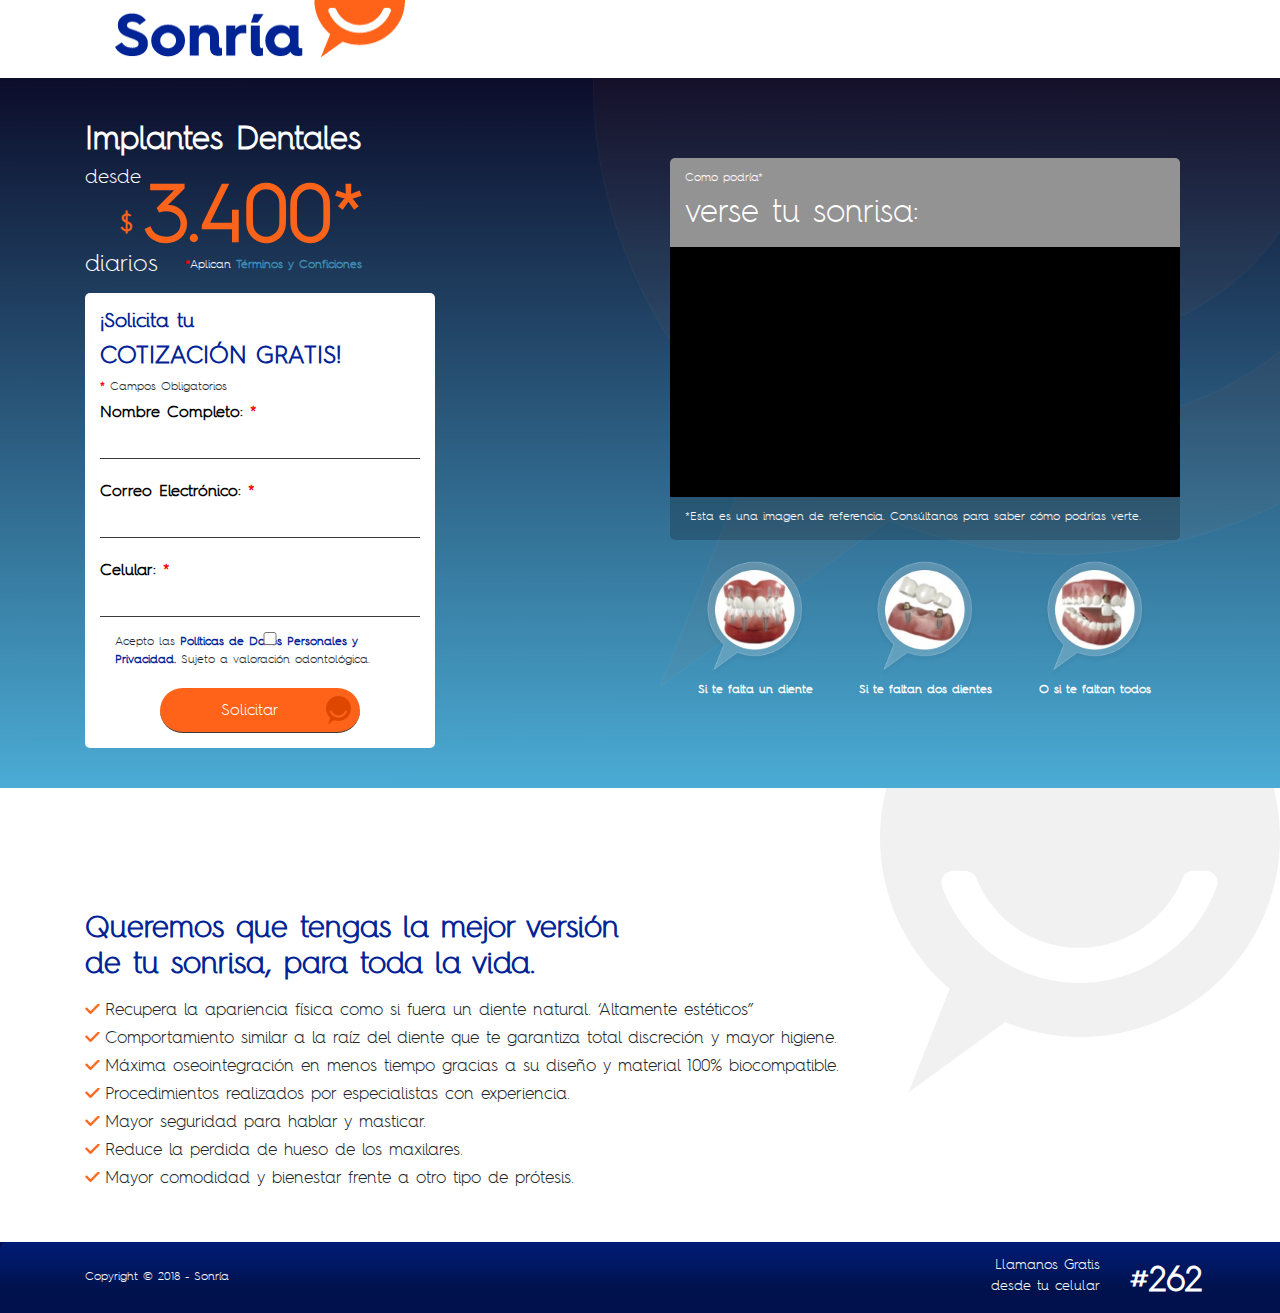
<file: index.html>
<!DOCTYPE html>
<html lang="es">
<head>
	<meta charset="UTF-8">
	<title>SONRÍA - IMPLANTES DENTALES DESDE $3.400 DIARIOS</title>
	<meta http-equiv="X-UA-Compatible" content="IE=edge">
    <meta name="viewport" content="width=device-width, initial-scale=1">
    <!--<link rel="shortcut icon" type="image/png" href="src/img/favicon.png"/>-->
    <!--SEO-->
    <meta name="author" content="Juan David Forero">
    <meta name="description" content=">Implantes Dentales desde $3.400 diarios">
    <meta name="robots" content="index,follow">
    <meta name="keywords" content="Sonria, implantes dentales, sonrisa, seguridad dental, dientes">
	<!-- Importar librerías -->
	<link rel="stylesheet" href="https://stackpath.bootstrapcdn.com/bootstrap/4.3.1/css/bootstrap.min.css" integrity="sha384-ggOyR0iXCbMQv3Xipma34MD+dH/1fQ784/j6cY/iJTQUOhcWr7x9JvoRxT2MZw1T" crossorigin="anonymous">
	<link rel="stylesheet" href="src/css/estilos.css">
</head>
<body>
	<!--Seccion Header -->
	<header class="container-fluid">
		<div class="container">
			<div class="row">
				<div class="col-md-4">
					<img src="src/img/Grupo 279.png" alt="Sonría Logo">
				</div>
				<div class="col-md-8"><br></div>
			</div>
		</div>
	</header>
	<!--CONTENIDO CENTRAL-->
	<div class="container-fluid contenidocentral">
		<div class="container">
			<div class="row">
				<div class="col-md-4">
					<div class="contenido-principaltitulo">
						<h2 class="subtitulo color-blanco">Implantes Dentales</h2>
						<h5 class="color-blanco" id="text1">desde</h5>
						<h4 class="color-naranja" id="text2">$</h4>
						<h1 class="color-naranja" id="text3">3.400*</h1>
						<h4 class="color-blanco" id="text4">diarios</h4>
						<p class="terminostop"><span>*</span>Aplican <a href="#">Términos y Conficiones</a></p>
					</div>
					<div class="contenidoform">
						<h3 class="color-azul">¡Solicita tu</h3>
						<h4 class="color-azul">COTIZACIÓN GRATIS!</h4>
						<p><span>*</span> Campos Obligatorios</p>
						<form action="envio.php" class="formulariosec" method="POST">
							<label for="nombres">Nombre Completo: <span>*</span></label>
							<input type="text" name="nombrecompleto" required="">
							<label for="email">Correo Electrónico: <span>*</span></label>
							<input type="email" name="email" required="">
							<label for="telefono">Celular: <span>*</span></label>
							<input type="number" name="celular" pattern="^\d{10}$" required="">
							<p class="terminoscondiciones"><input type="checkbox" required name="terminos"> Acepto las <a href="#">Políticas de Datos Personales y Privacidad.</a> Sujeto a valoración odontológica.</p>
							<input type="submit" class="centrar envioformulario_boton" value="Solicitar">
						</form>
					</div>
				</div>
				<div class="col-md-2"></div>
				<div class="col-md-6">
					<div class="col-md-12">
						<div class="contenidoslider">
							<div id="topslider">
								<p class="color-blanco">Como podría*</p>
								<h2 class="color-blanco"> verse tu sonrisa:</h2>
							</div>
							<div class="imgs-slider">
								<!--PARTE RESTANTE-->
							</div>
							<div id="bottomslider">
								<p class="color-blanco">*Esta es una imagen de referencia. Consúltanos para saber cómo podrías verte.</p>
							</div>
						</div>
					</div>
					<div class="col-md-12 top-20">
						<div class="col-md-4" style="float: left;">
							<div class="caracteristica">
								<img src="src/img/Enmascarar grupo 7.png" alt="Falta un Diente"/>
							</div>
							<p align="center" class="color-blanco"><strong>Si te falta un diente</strong></p>
						</div>
						<div class="col-md-4" style="float: left;">
							<div class="caracteristica">
								<img src="src/img/Enmascarar grupo 8.png" alt="Faltan 2 dientes"/>
							</div>
							<p align="center" class="color-blanco"><strong>Si te faltan dos dientes</strong></p>
						</div>
						<div class="col-md-4" style="float: left;">
							<div class="caracteristica">
								<img src="src/img/Enmascarar grupo 9.png"/ alt="Faltan todos los dientes">
							</div>
							<p align="center" class="color-blanco"><strong>O si te faltan todos</strong></p>
						</div>
					</div>
				</div>
			</div>
		</div>
	</div>
	<!--CONTENIDO 2-->
	<div class="container-fluid contenidocentral2">
		<div class="container">
			<div class="row">
				<div class="col-md-9">
					<h1 class="titulo color-azul">Queremos que tengas la mejor versión<br> de tu sonrisa, para toda la vida.</h1>
					<ul class="lista_contenido">
						<li>Recupera la apariencia física como si fuera un diente natural. ‘Altamente estéticos”</li>
						<li>Comportamiento similar a la raíz del diente que te garantiza total discreción y mayor higiene.</li>
						<li>Máxima oseointegración en menos tiempo gracias a su diseño y material 100% biocompatible.</li>
						<li>Procedimientos realizados por especialistas con experiencia.</li>
						<li>Mayor seguridad para hablar y masticar.</li>
						<li>Reduce la perdida de hueso de los maxilares.</li>
						<li>Mayor comodidad y bienestar frente a otro tipo de prótesis.</li>
					</ul>
				</div>
				<div class="col-md-3"></div>
			</div>
		</div>
	</div>
	<!--FOOTER-->
	<footer class="container-fluid">
		<div class="container">
			<div class="row">
				<div class="col-md-6">
					<p class="textocopyright color-blanco">Copyright © 2018 - Sonría</p>
				</div>
				<div class="col-md-3"></div>
				<div class="col-md-2">
					<p class="llamagratis color-blanco">Llamanos Gratis<br> desde tu celular</p>	
				</div>
				<div class="col-md-1">
					<p class="numerollamar color-blanco">#262</p>
				</div>
			</div>
		</div>
	</footer>
</body>
</html>
</file>
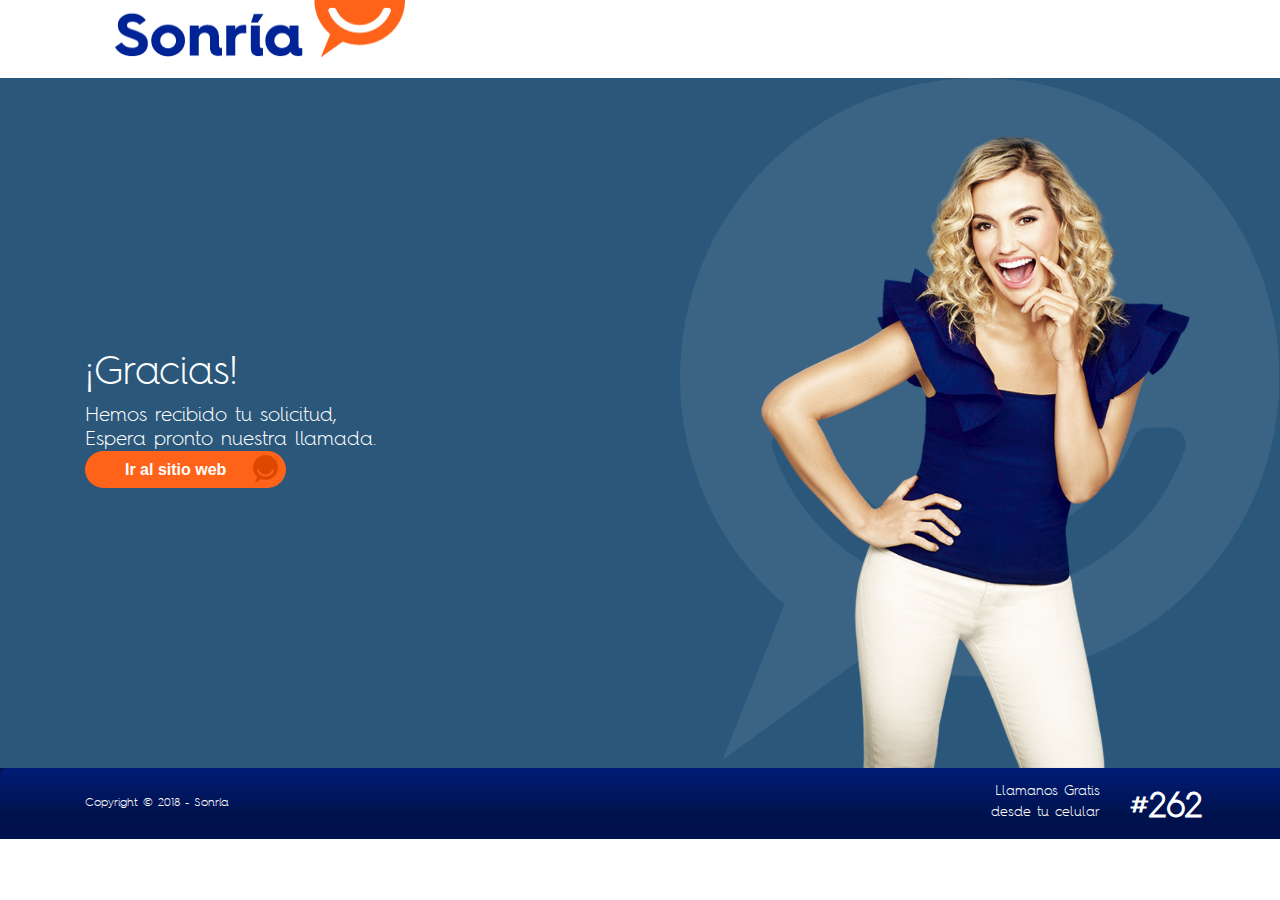
<file: gracias.html>
<!DOCTYPE html>
<html lang="es">
<head>
	<meta charset="UTF-8">
	<title>Gracias por registrarte en Sonría - Estaremos en Contacto</title>
	<!-- Importar librerías -->
	<link rel="stylesheet" href="https://stackpath.bootstrapcdn.com/bootstrap/4.3.1/css/bootstrap.min.css" integrity="sha384-ggOyR0iXCbMQv3Xipma34MD+dH/1fQ784/j6cY/iJTQUOhcWr7x9JvoRxT2MZw1T" crossorigin="anonymous">
	<link rel="stylesheet" href="src/css/estilos.css">
</head>
<body>
	<!--Seccion Header -->
	<header class="container-fluid">
		<div class="container">
			<div class="row">
				<div class="col-md-4">
					<img src="src/img/Grupo 279.png" alt="Sonría Logo">
				</div>
				<div class="col-md-8"><br></div>
			</div>
		</div>
	</header>
	<!--CONTENIDO CENTRAL-->
	<div class="container-fluid contenidocentral3">
		<div class="container">
			<div class="row">
				<div class="col-md-7 leftlanding">
					<h1 class="color-blanco">¡Gracias!</h1>
					<h5 class="color-blanco">Hemos recibido tu solicitud,<br>Espera pronto nuestra llamada.</h5>
					<a href="https://sonria.com.co/" class="botongracias">Ir al sitio web</a>
				</div>
				<div class="col-md-5">
					<img src="src/img/SONRIA_0149_3 AZULpq.png" class="imagen_der_typ">
				</div>
			</div>
		</div>
	</div>
	<!--FOOTER-->
	<footer class="container-fluid">
		<div class="container">
			<div class="row">
				<div class="col-md-6">
					<p class="textocopyright color-blanco">Copyright © 2018 - Sonría</p>
				</div>
				<div class="col-md-3"></div>
				<div class="col-md-2">
					<p class="llamagratis color-blanco">Llamanos Gratis<br> desde tu celular</p>	
				</div>
				<div class="col-md-1">
					<p class="numerollamar color-blanco">#262</p>
				</div>
			</div>
		</div>
	</footer>
</body>
</html>
</file>
<file: src/css/estilos.css>
/*RESET*/
* {
    margin: 0;
    padding: 0;
}
/*FUENTES*/
@font-face {font-family: "Hurme Geometric Sans 4";
  src: url("../fonts/Hurme Geometric Sans 4 W00 Lt.eot"); /* IE9*/
  src: url("../fonts/Hurme Geometric Sans 4 W00 Lt.eot?#iefix") format("embedded-opentype"), /* IE6-IE8 */
  url("../fonts/Hurme Geometric Sans 4 W00 Lt.woff2") format("woff2"), /* chrome、firefox */
  url("../fonts/Hurme Geometric Sans 4 W00 Lt.woff") format("woff"), /* chrome、firefox */
  url("../fonts/Hurme Geometric Sans 4 W00 Lt.ttf") format("truetype"), /* chrome、firefox、opera、Safari, Android, iOS 4.2+*/
  url("../fonts/Hurme Geometric Sans 4 W00 Lt.svg#Hurme Geometric Sans 4") format("svg"); /* iOS 4.1- */
}
/*NORMALIZADOS*/
.color-blanco{
	color:white;
}
.color-gris-1{
	color:#939393;
}
.color-gris-2{
	color:#0000008E;
}
.color-azul{
	color:#002395;
}
.color-naranja{
	color:#fa6319;
}
.top-20{
	margin-top: 20px;
}
a{
	color: #002395;
	font-weight: bold;
}
.centrar{
	display: table;
	margin: 0 auto;
}
p,label,h1,h2,h3,h4,h5, span{
	font-family: "Hurme Geometric Sans 4", sans-serif;
}
label{
	color: black;
	font-weight: 900;
	margin-bottom: 0;
}
span{
	color: red;
	font-weight: 900;
}
p{
	font-size: 12px;
	margin-bottom: 5px;
}
/*HEADER*/
header{
	background: white;
	padding: 0px 20px 20px 20px;
}
header img{
	width: 290px;
	height: 58px;
	display: table;
	margin: 0 auto;
}
/*SECCION 1*/
.contenidocentral{
	background: url('../img/Grupo 285.png') 0% 0% no-repeat;
	padding: 40px 10px;
	background-size: cover;
}
.subtitulo{
	font-family: "Hurme Geometric Sans 4", sans-serif;
	font-weight: 900;
}
.contenidoform h3{
	font-size: 20px;
	font-weight: 900;
}
.contenidoform h4{
	font-weight: bold;
}
.contenido-principaltitulo {
    margin-bottom: 20px;
}
/*FORM*/
.contenidoform{
	background: white;
	border-radius: 5px;
	padding: 15px;
	position: relative;
}
input{
	border:none;
	border-bottom: 1px solid #3c3c3c;
	width: 100%;
	padding: 5px;
	margin-bottom: 20px;
	font-family: "Hurme Geometric Sans 4", sans-serif;
	color: #002395;
}
input:focus{
	outline: none;
	border-bottom: 2px solid #FF6319;
}
input[type="checkbox"] {
    position: absolute;
    left: 10px;
}
.terminoscondiciones{
	padding-left: 15px;
	margin-top: -5px;
	margin-bottom: 0px;
}
#text1 {
    display: inline;
    position: absolute;
}
#text2 {
    display: inline;
    position: absolute;
    top: 90px;
    left: 50px;
    font-weight: bold;
}
#text3 {
    display: inline;
    font-size: 80px;
    padding-left: 60px;
    font-weight: bold;
}
#text4 {
    display: inline;
    position: absolute;
    left: 15px;
    top: 130px;
}
p.terminostop {
    padding-left: 100px;
    color: white;
    margin-top: -5px;
}
p.terminostop a{
	color:#3e8cb2;
}
.contenidoslider{
	margin-top: 40px;
}
#topslider{
	background-color: #939393;
	border-radius: 5px 5px 0px 0px;
	padding: 10px 15px;
}
.imgs-slider{
	background: black;
	min-height: 250px;
}
#bottomslider{
	background-color: rgba(0,0,0,0.2);
	border-radius: 0px 0px 5px 5px;
	padding: 10px 15px;
}
.caracteristica{
	background-image: url('../img/Trazado compuesto-1.png');
	background-repeat: no-repeat;
	background-size: contain;
	background-position: center center;
	height: 120px;
}
.caracteristica img{    
	width: 80px;
    margin: 10px 0px 0px 30px;
}
/*SECCION 2*/
.contenidocentral2{
	background-image: url('../img/Trazado compuesto.png');
	background-repeat: no-repeat;
	background-position-x: right;
    background-position-y: -150px;
    background-size: 400px;
	padding: 40px 10px;
}
.titulo{
	font-family: "Hurme Geometric Sans 4", sans-serif;
	font-weight: 900;
	font-size: 30px;
	margin-bottom: 20px;
	padding-top: 80px;
}

.lista_contenido {
    list-style: none;
    padding-left: 0;
}
.lista_contenido li {
    position: relative;
    padding-left: 20px;
    font-family: "Hurme Geometric Sans 4", sans-serif;
    font-size: 17px;
    line-height: 18px;
    margin-bottom: 10px;
}
.lista_contenido li:before {
    content: '';
    width: 15px;
    height: 10px;
    position: absolute;
    background-image: url('../img/Símbolo 9 – 14.png');
    background-size: cover;
    background-position: center;
    left: 0;
    top: 50%;
    transform: translateY(-50%);
}
.textocopyright{
	padding-top: 25px;
}
.llamagratis {
    font-size: 14px;
    padding-top: 12px;
    margin-bottom: 0px;
    padding-bottom: 8px;
    text-align: right;
}
.numerollamar{
	font-weight: 900;
	font-size: 35px;
	padding-top: 10px;
	padding-bottom: 8px;
	margin-bottom: 0px;
}
footer {
    background-image: url('../img/Rectángulo 465.png');
    background-repeat: no-repeat;
    background-color: #00114e;
}
/*Pagina GRACIAS*/
.contenidocentral3{
	background-color: #2A577A;
	background-image: url('../img/trazado.png');
	background-repeat: no-repeat;
	background-position-x: right;
    background-position-y: top;
    background-size: 600px;
	padding: 40px 10px 0px 10px;
}
.imagen_der_typ{
	width: 450px;
	display: table;
	margin: 0 auto;
}
.botongracias, .envioformulario_boton{
	background-color: #FF6319;
	background-image: url('../img/XMLID_44_.png');
	background-repeat: no-repeat;
	background-position-x: 95%;
    background-position-y: center;
    background-size: 25px;
	border-radius:30px;
	padding: 10px 60px 10px 40px;
	color:white;
	margin-top: 20px;
	box-shadow: none;
	width: 200px;
}
.leftlanding{
	padding-top: 20%;
}

/*ESTILOS MOBILE*/
@media screen and (max-width: 700px){
	.textocopyright, .llamagratis, .numerollamar{
		text-align: center;
	}
	.botongracias{
		display: table;
		margin: 0 auto;
		margin-top: 20px;
	}
	.contenidocentral3 h1, .contenidocentral3 h5{
		text-align: center;
	}
	.contenido-principaltitulo{
		display: table;
		margin:0 auto;
	}
	#text2,#text4{
		position: initial;
	} 
	.caracteristica img{    
		width: 80px;
		display: table;
	    margin: 0 auto;
	    padding-top: 10px;
	}
}
</file>
